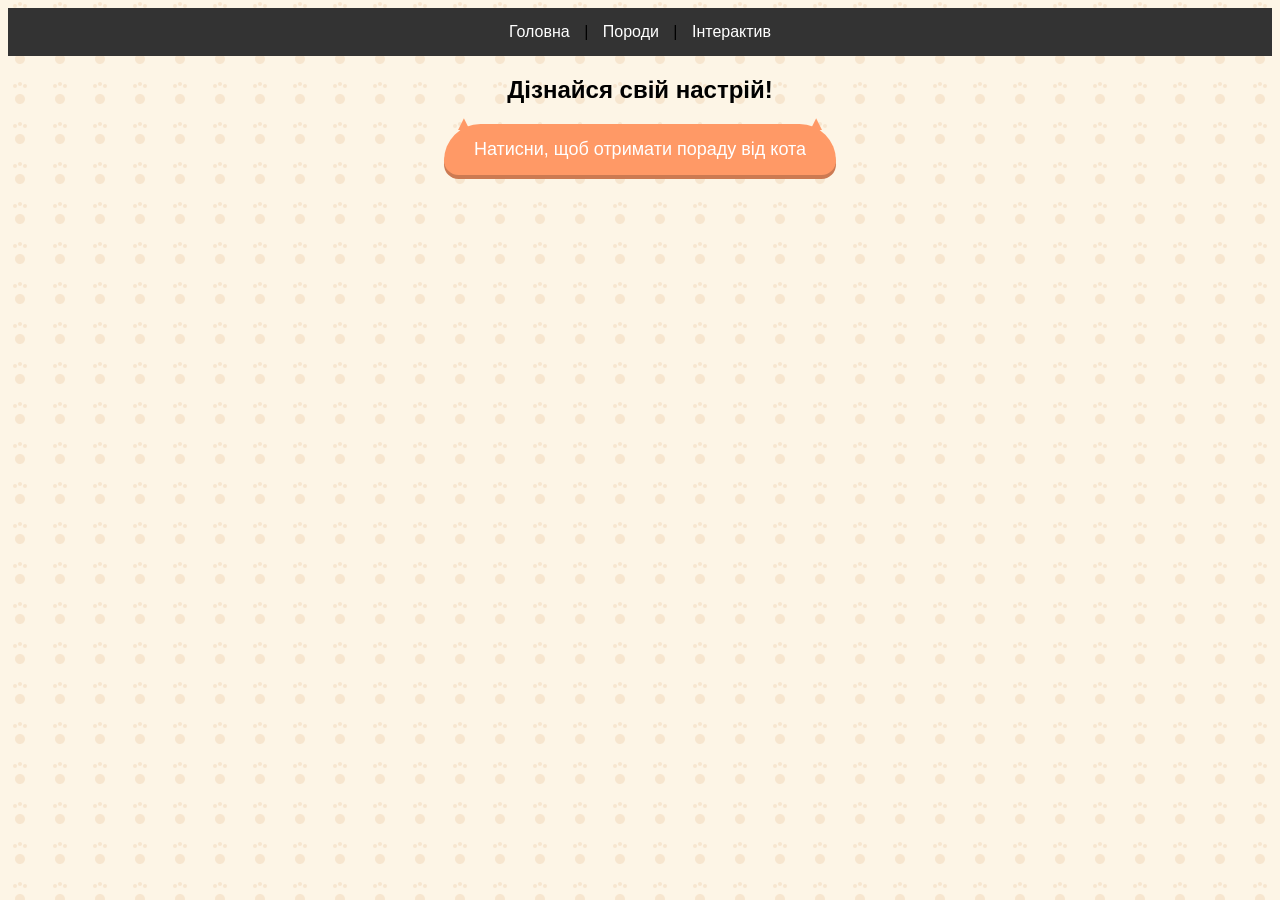
<file: interactive.html>
<!DOCTYPE html>
<html lang="uk">
<head>
    <meta charset="UTF-8">
    <title>Інтерактив</title>
    <link rel="stylesheet" href="style.css">
</head>
<body>
    <nav>
        <a href="index.html">Головна</a> | 
        <a href="breeds.html">Породи</a> | 
        <a href="interactive.html">Інтерактив</a>
    </nav>
   <section>
    <h2>Дізнайся свій настрій!</h2>
    <!-- Додаємо class="cat-button" сюди -->
    <button class="cat-button" onclick="showAlert()">Натисни, щоб отримати пораду від кота</button>
   </section>
    <script>
        function showAlert() {
            alert("Кіт каже: Час поїсти та поспати! 🐾");
        }
    </script>
</body>
</html>
</file>
<file: style.css>
body {
   font-family: 'Segoe UI', Tahoma, Geneva, Verdana, sans-serif;
   background-color: #fdf5e6;
   background-image: url("data:image/svg+xml,%3Csvg xmlns='http://www.w3.org/2000/svg' width='40' height='40' viewBox='0 0 40 40'%3E%3Cpath d='M20 2c1.1 0 2 .9 2 2s-.9 2-2 2-2-.9-2-2 .9-2 2-2zm5 2c1.1 0 2 .9 2 2s-.9 2-2 2-2-.9-2-2 .9-2 2-2zm-10 0c1.1 0 2 .9 2 2s-.9 2-2 2-2-.9-2-2 .9-2 2-2zm5 10c2.8 0 5 2.2 5 5s-2.2 5-5 5-5-2.2-5-5 2.2-5 5-5z' fill='%23eecfad' fill-opacity='0.4'/%3E%3C/svg%3E");
   text-align: center;
}
nav {
   background: #333;
   padding: 15px;
}
nav a {
   color: white;
   text-decoration: none; 
   margin: 0 10px;
}
.card {
   border: 2px solid #333;
   margin: 10px auto;
   width: 60%; padding: 15px;
   border-radius: 10px;
   transition: transform 0.3s;
}
.card:hover {
    transform: scale(1.05);
    background-color: #e0f0ff;
}
.cat-button {
    background-color: #ff9966;
    color: white;
    border: none;
    padding: 15px 30px;
    font-size: 18px;
    border-radius: 50px 50px 20px 20px;
    cursor: pointer;
    box-shadow: 0 4px #cc7a52;
    transition: all 0.2s;
    position: relative;
}
.cat-button:hover {
    background-color: #ffad85;
    transform: translateY(-2px);
}
.cat-button:active {
    box-shadow: 0 2px #cc7a52;
    transform: translateY(2px);
}
.cat-button::before, .cat-button::after {
    content: '▲';
    position: absolute;
    top: -12px;
    color: #ff9966;
    font-size: 20px;
}
.cat-button::before { left: 10px; }
.cat-button::after { right: 10px; }

.cat-img {
    width: 100%;
    max-width: 250px;
    margin-top: 10px;
    border-radius: 15px;
    animation: popIn 0.5s ease;
}

@keyframes popIn {
    0% { transform: scale(0); }
    100% { transform: scale(1); }
}
</file>
